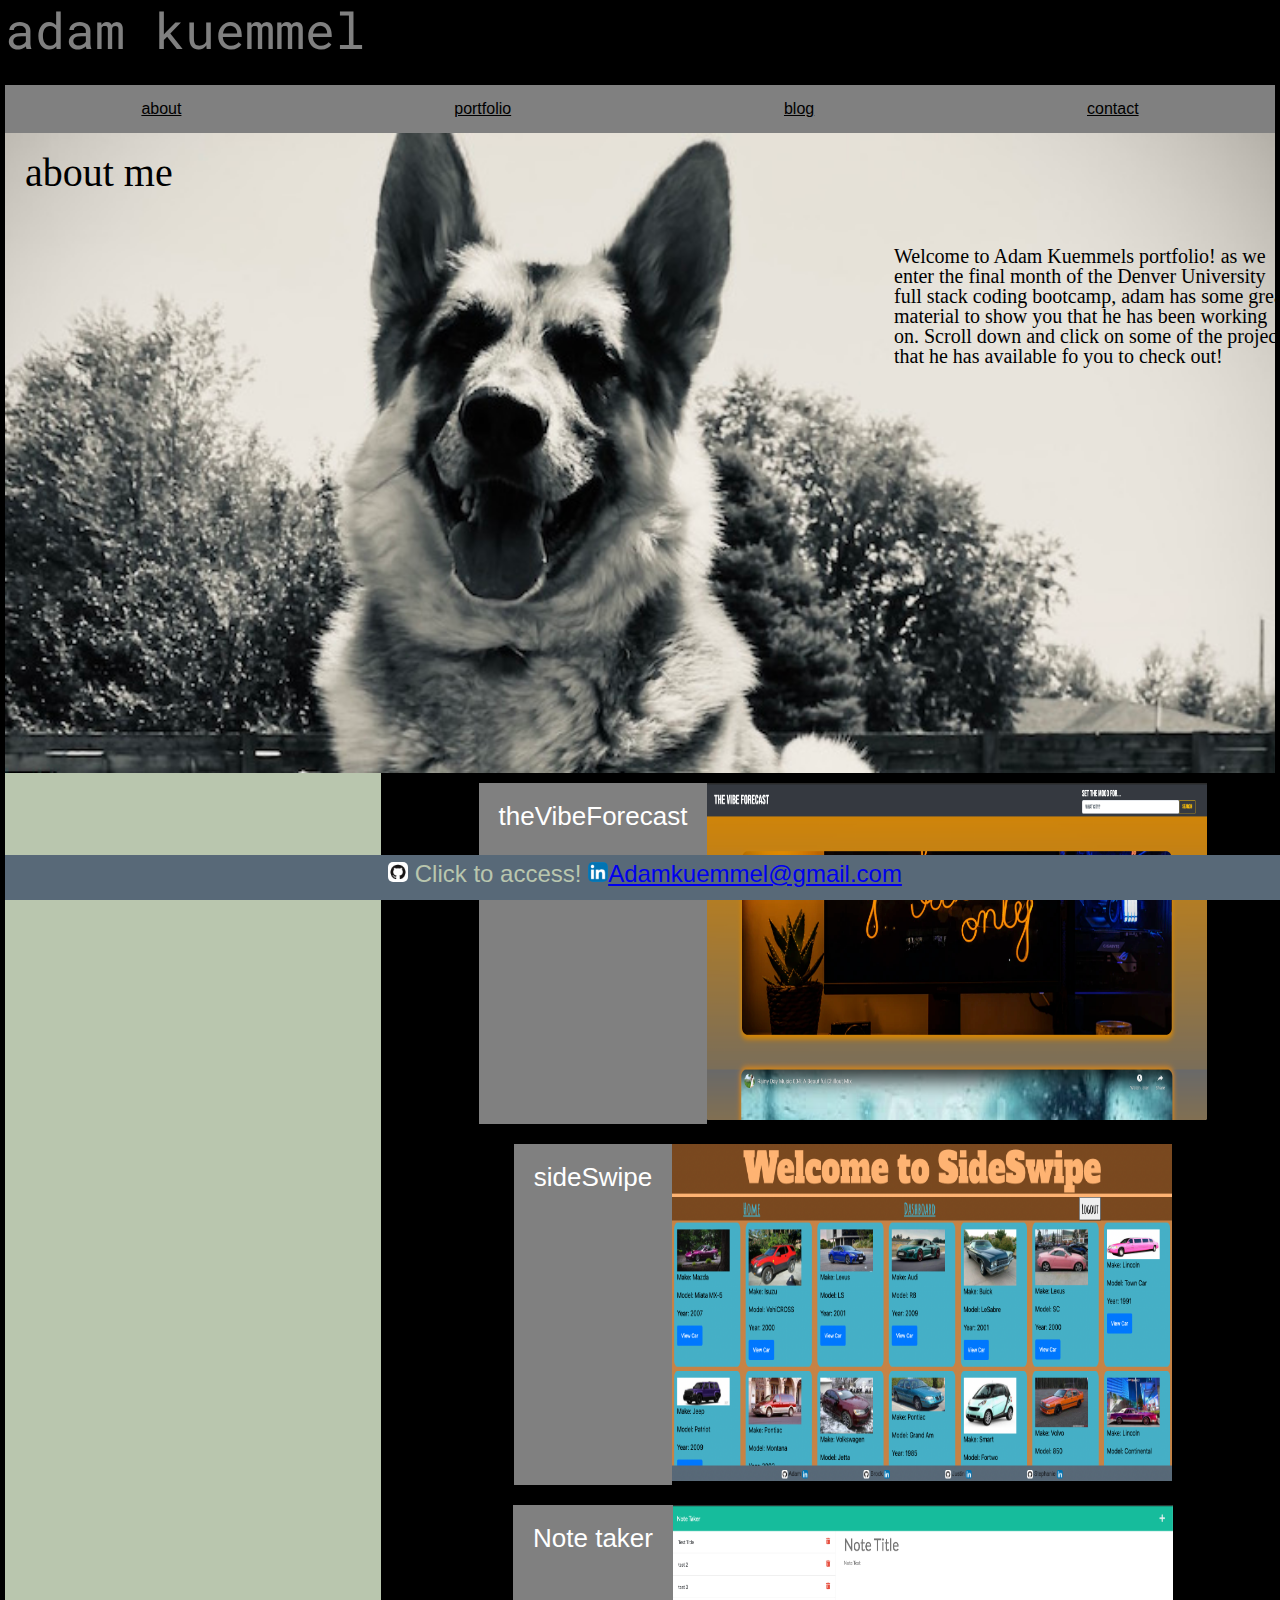
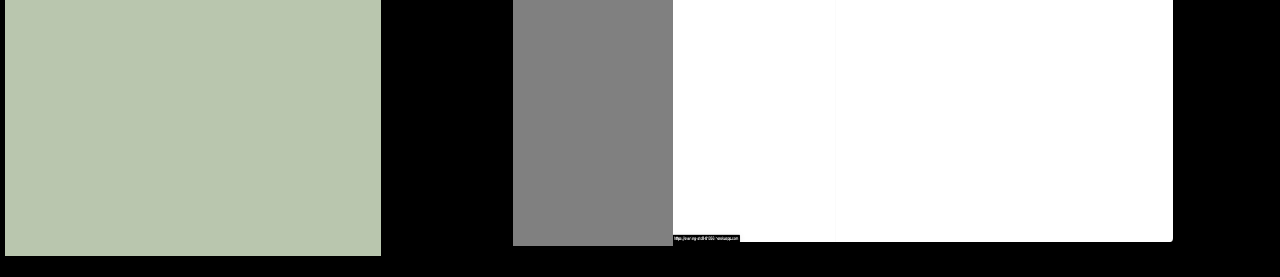
<file: index.html>
<!DOCTYPE html>
<html lang="en">
  <head>
    <meta charset="UTF-8" />
    <meta http-equiv="X-UA-Compatible" content="IE=edge" />
    <meta name="viewport" content="width=device-width, initial-scale=1.0" />
    <link rel="stylesheet" href="./assets/reset.css" />
    <link rel="stylesheet" href="./assets/style.css" />
    <link rel="preconnect" href="https://fonts.googleapis.com">
<link rel="preconnect" href="https://fonts.gstatic.com" crossorigin>
<link href="https://fonts.googleapis.com/css2?family=Roboto+Mono&display=swap" rel="stylesheet">
    <title>The Great Portfolio</title>
  </head>

  <body>
    <header>
      <h1>adam kuemmel</h1>
    
      <header>
      <nav>
        <a href="#about">about</a>
        <a href="#portfolio">portfolio</a>
        <a href="#blog">blog</a>
        <a href="#contact">contact</a>
      </nav>
    

    <article id="about-me" id="about">
      <h3>about me</h3>
      <p>
     Welcome to Adam Kuemmels portfolio! as we enter the final month of the Denver University full stack coding bootcamp, adam has some great material to show you that he has been working on. Scroll down and click on some of the projects that he has available fo you to check out!
      </p>
    </article>

    <main >
      <aside href="#portlink">portfolio</aside>

      <section id="portlink" class="portfolio">
        <article class="port-item">
          <h4>theVibeForecast</h4>
          <a href="https://adamkuemmel.github.io/theVibeForecast/" target="_blank">
          <img src="assets/images/vibeportfolio.png" alt="motorcycle" />
          </a>
        </article>
        <article class="port-item">
          <h4>sideSwipe</h4>
          <a href="https://thawing-mesa-73583.herokuapp.com/" target="_blank">
          <img src="assets/images/sidewipe_SC.png" alt="sideSwipe" />
          </a>
        </article>
        <article class="port-item">
          <h4>Note taker</h4>
          <a href="https://evening-atoll-81356.herokuapp.com/" target="_blank">
          <img src="./assets/images/noteTaker_SC.png" alt="notetakerproj" />
          </a>
        </article>
      </section>
    </main>

    
    <footer class="footer">
      
           <div> <a href="https://github.com/AdamKuemmel" target="no_blank"> <img src="./assets/images/GitHubLogo.png" alt="Github Link" class="img"></a> Click to access! <a href="https://www.linkedin.com/in/adam-kuemmel-74a3421b6/" target="no_blank"> <img src="./assets/images/LinkedInLogo.png" alt="LinkedIn" class="img"></a><a href="adamkuemmel@gmail.com">Adamkuemmel@gmail.com</a></div>

         <div></div>

        
      </footer>
    
    
    
    
    <!-- <footer>
      < <section>
        <h2 id="blog">blog</h2>
        <ol>
          <li>    Why do we love coding?</li>
          <li>    How do we relieve stress mid project?</li>
        </ol>
      </section> -->

      <!-- <section>
        <h2 id="contact">contact</h2>
        <ul class="contact-class">
          <li>phone<span>5166968650</span></li>
          <li>email<span>adamkuemmel@gmail.com</span></li>
          <li>gitHub<span>https://github.com/AdamKuemmel</span></li>
        </ul>
      </section>
    </footer>
  </body> --> -->
</html>
</file>
<file: assets/style.css>
body {
  background-color: black;
  margin: 5px;
}

nav {
  display: flex;
  background-color: gray;

  justify-content: space-around;
}

nav a {
  font-family: Impact, Haettenschweiler, "Arial Narrow Bold", sans-serif;
  color: black;
  padding: 16px 24px;
}
nav a:hover {
  color: #fff;
}

h1 {
  display: flex;
  background-color: transparent;
  font-size: 30px;
  font-family: "Roboto Mono", monospace;
  color: grey;
  font-size: 50px;
  padding-bottom: 30px;
}

#about-me {
  height: 640px;
  width: 1920px;
  background-image: url(./images/about-me-bruce.jpg);
  background-size: cover;
  background-repeat: no-repeat;
  width: auto;
}

p {
  height: 40px;
  width: 400px;
  font-size: 20px;
  padding-top: 33px;
  padding-left: 70%;
}

h3 {
  font-size: 40px;
  padding: 20px;
}

.portfolio {
  flex: 4;
  padding-left: 30px;
  display: flex;
  flex-wrap: wrap;
  justify-content: center;
}

h2 {
  font-family: Impact, Haettenschweiler, "Arial Narrow Bold", sans-serif;
  font-size: 40px;
  padding-top: 3%;
}

.port-item {
  display: flex;
  font-size: 26px;
  padding: 10px;

  font-family: Impact, Haettenschweiler, "Arial Narrow Bold", sans-serif;
}

.port-item h4 {
  padding: 20px;
  background: gray;
  color: #fff;
}

.port-item img {
  width: 500px;
  height: 337px;
}

.contact-class {
  font-family: Impact, Haettenschweiler, "Arial Narrow Bold", sans-serif;
  font-size: large;
  color: red;
}
span {
  color: rgb(50, 49, 49);
  font-size: x-large;
}
main {
  display: flex;
  flex-wrap: wrap;
}

aside {
  flex: 1;
  background-color: #b9c6ae;
  padding: 80px;
  text-align: left;
  font-family: Impact, Haettenschweiler, "Arial Narrow Bold", sans-serif;
  font-size: 30px;
}

/* footer {
  text-align: left;
  display: flex;
  justify-content: space-between;
  color: #b9c6ae;
  background-color: gray;
} */
.footer {
  background-color: #586978;
  color: #b9c6ae;
  font-family: Impact, Haettenschweiler, "Arial Narrow Bold", sans-serif;
  font-size: x-large;
  display: flex;
  position: fixed;
  width: 100%;
  bottom: 0px;
  flex-direction: column;
  justify-content: space-evenly;
  align-items: center;
  height: 5vh;
}
.img {
  width: 20px;
  height: 20px;
  border-radius: 5px;
}
</file>
